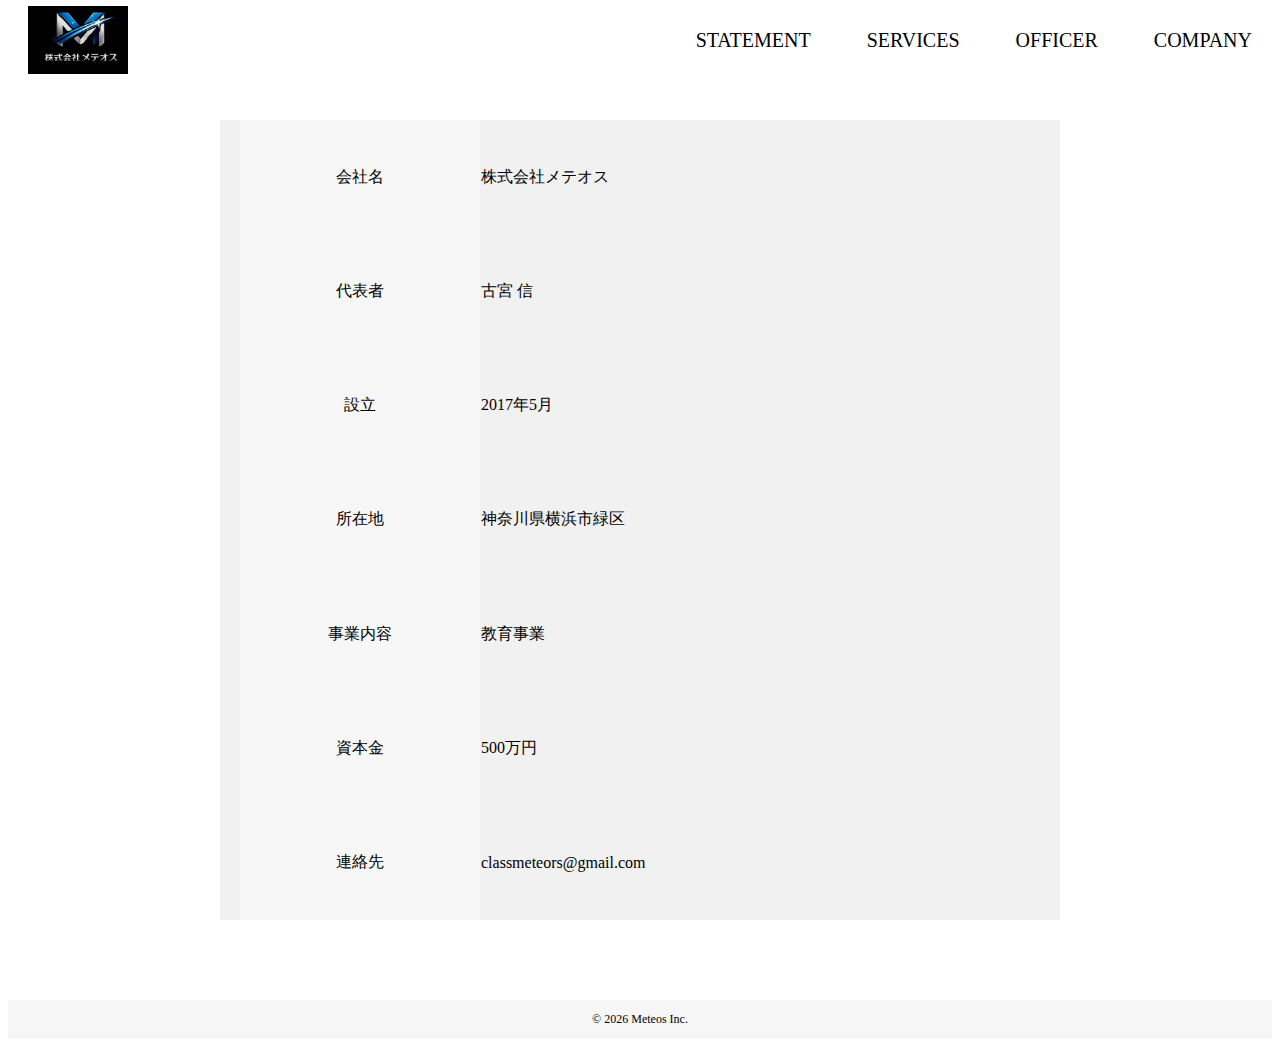
<file: company.html>
<!DOCTYPE html>
<html lang="ja">
<head>
  <meta charset="UTF-8">
  <meta name="viewport" content="width=device-width, initial-scale=1.0">
  <title>COMPANY｜株式会社メテオス</title>
  <link rel="stylesheet" href="company.styles.css">
</head>

<body>
  
<header class="header">
  <div class="header__inner">
    <h1 class="header__title">
      <a href="index.html">
        <img src="meteosROGO.png" alt="株式会社メテオス">
      </a>
    </h1>

    <nav class="header__nav" id="js-nav">
      <ul class="nav__items">
        <li class="nav-items__item"><a href="index.html">STATEMENT</a></li>
        <li class="nav-items__item"><a href="service.html">SERVICES</a></li>
        <li class="nav-items__item"><a href="officer.html">OFFICER</a></li>
        <li class="nav-items__item"><a href="company.html">COMPANY</a></li>
      </ul>
    </nav>

    <button class="header__hamburger hamburger" id="js-hamburger">
      <span></span>
      <span></span>
      <span></span>
    </button>
  </div>
</header>

<main class="about">

  <table class="about__table">
    <tr>
      <th>会社名</th>
      <td>株式会社メテオス</td>
    </tr>
    <tr>
      <th>代表者</th>
      <td>古宮 信</td>
    </tr>
    <tr>
      <th>設立</th>
      <td>2017年5月</td>
    </tr>
    <tr>
      <th>所在地</th>
      <td>神奈川県横浜市緑区</td>
    </tr>
    <tr>
      <th>事業内容</th>
      <td>教育事業</td>
    </tr>
    <tr>
      <th>資本金</th>
      <td>500万円</td>
    </tr>
    <tr>
      <th>連絡先</th>
      <td>classmeteors@gmail.com</td>
    </tr>
  </table>
</main>

<footer class="footer">
  <div class="footer__inner">
  © 2026 Meteos Inc.
  </div>
</footer>
<script src="script.js"></script>
</body>
</html>
</file>
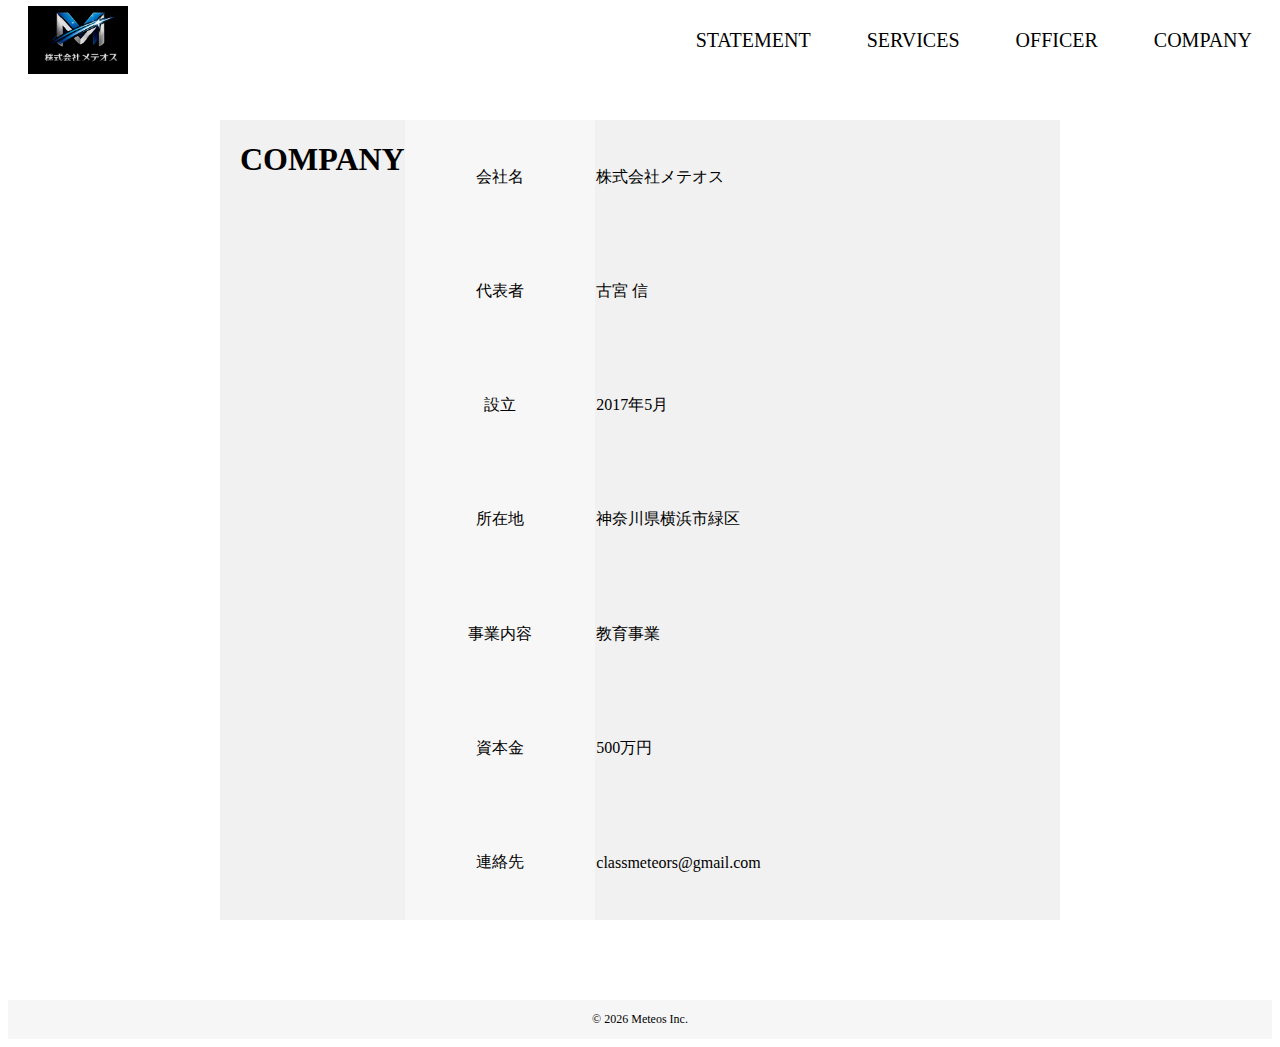
<file: COMPANY.html>
<!DOCTYPE html>
<html lang="ja">
<head>
  <meta charset="UTF-8">
  <meta name="viewport" content="width=device-width, initial-scale=1.0">
  <title>COMPANY｜株式会社メテオス</title>
  <link rel="stylesheet" href="company.styles.css">
</head>

<body>
  
<header class="header">
  <div class="header__inner">
    <h1 class="header__title">
      <a href="meteos.html">
        <img src="meteosROGO.png" alt="株式会社メテオス">
      </a>
    </h1>

    <nav class="header__nav" id="js-nav">
      <ul class="nav__items">
        <li class="nav-items__item"><a href="meteos.html">STATEMENT</a></li>
        <li class="nav-items__item"><a href="service.html">SERVICES</a></li>
        <li class="nav-items__item"><a href="officer.html">OFFICER</a></li>
        <li class="nav-items__item"><a href="company.html">COMPANY</a></li>
      </ul>
    </nav>

    <button class="header__hamburger hamburger" id="js-hamburger">
      <span></span>
      <span></span>
      <span></span>
    </button>
  </div>
</header>

<main class="about">
  <h1 class="about__title">COMPANY</h1>

  <table class="about__table">
    <tr>
      <th>会社名</th>
      <td>株式会社メテオス</td>
    </tr>
    <tr>
      <th>代表者</th>
      <td>古宮 信</td>
    </tr>
    <tr>
      <th>設立</th>
      <td>2017年5月</td>
    </tr>
    <tr>
      <th>所在地</th>
      <td>神奈川県横浜市緑区</td>
    </tr>
    <tr>
      <th>事業内容</th>
      <td>教育事業</td>
    </tr>
    <tr>
      <th>資本金</th>
      <td>500万円</td>
    </tr>
    <tr>
      <th>連絡先</th>
      <td>classmeteors@gmail.com</td>
    </tr>
  </table>
</main>

<footer class="footer">
  <div class="footer__inner">
  © 2026 Meteos Inc.
  </div>
</footer>
<script src="script.js"></script>
</body>
</html>
</file>
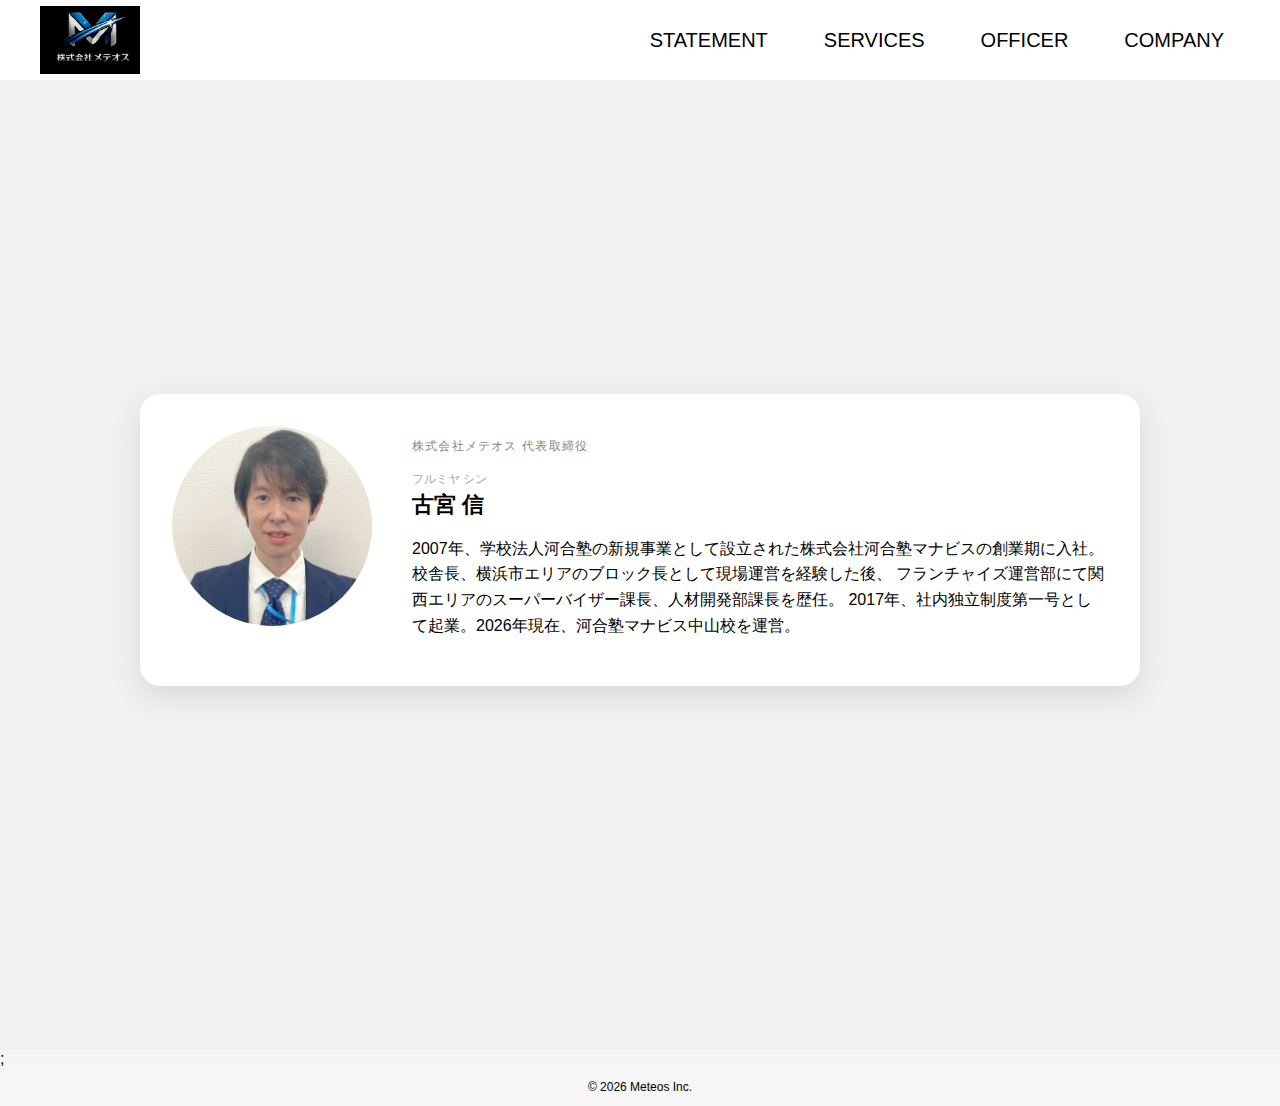
<file: officer.html>
<!DOCTYPE html>
<html lang="ja">
<head>
  <meta charset="UTF-8">
  <meta name="viewport" content="width=device-width, initial-scale=1.0">
  <title>OFFICER｜株式会社メテオス</title>
  <link rel="stylesheet" href="officer.style.css">
</head>

<body>

<!-- ===== ヘッダー ===== -->
<header class="header">
  <div class="header__inner">

    <h1 class="header__title">
      <a href="index.html">
        <img src="meteosROGO.png" alt="株式会社メテオス">
      </a>
    </h1>

    <nav class="header__nav" id="js-nav">
      <ul class="nav__items">
        <li class="nav-items__item"><a href="index.html">STATEMENT</a></li>
        <li class="nav-items__item"><a href="service.html">SERVICES</a></li>
        <li class="nav-items__item"><a href="officer.html">OFFICER</a></li>
        <li class="nav-items__item"><a href="company.html">COMPANY</a></li>
      </ul>
    </nav>

    <button class="header__hamburger hamburger" id="js-hamburger">
      <span></span>
      <span></span>
      <span></span>
    </button>

  </div>
</header>

<!-- ===== MAIN ===== -->
<main>
  <div class="main">

    <div class="profile-card officer-card" >
      <div class="profile-card__inner">

        <!-- 写真 -->
        <div class="profile-card__image">
          <img src="officer.jpg" alt="プロフィール写真">
        </div>

        <!-- テキスト -->
        <div class="profile-card__content">
          <p class="profile-card__title">株式会社メテオス 代表取締役</p>
          <p class="profile-card__kana">フルミヤ シン</p>
          <h2 class="profile-card__name">古宮 信</h2>
          <p class="profile-card__text">
            2007年、学校法人河合塾の新規事業として設立された株式会社河合塾マナビスの創業期に入社。
            校舎長、横浜市エリアのブロック長として現場運営を経験した後、
            フランチャイズ運営部にて関西エリアのスーパーバイザー課長、人材開発部課長を歴任。
            2017年、社内独立制度第一号として起業。2026年現在、河合塾マナビス中山校を運営。
          </p>
        </div>

      </div>
    </div>

  </div>
</main>
<script src="officer.js"></script>;
<!-- ===== フッター ===== -->
<footer class="footer">
  © 2026 Meteos Inc.
</footer>

<script>
const hamburger=document.getElementById('js-hamburger');
const nav =document.getElementById('js-nav')

hamburger.addEventListener('click', () =>{
  hamburger.classList.toggle('active')
  nav.classList.toggle('active')
});
</script>
</body>
</html>
</file>
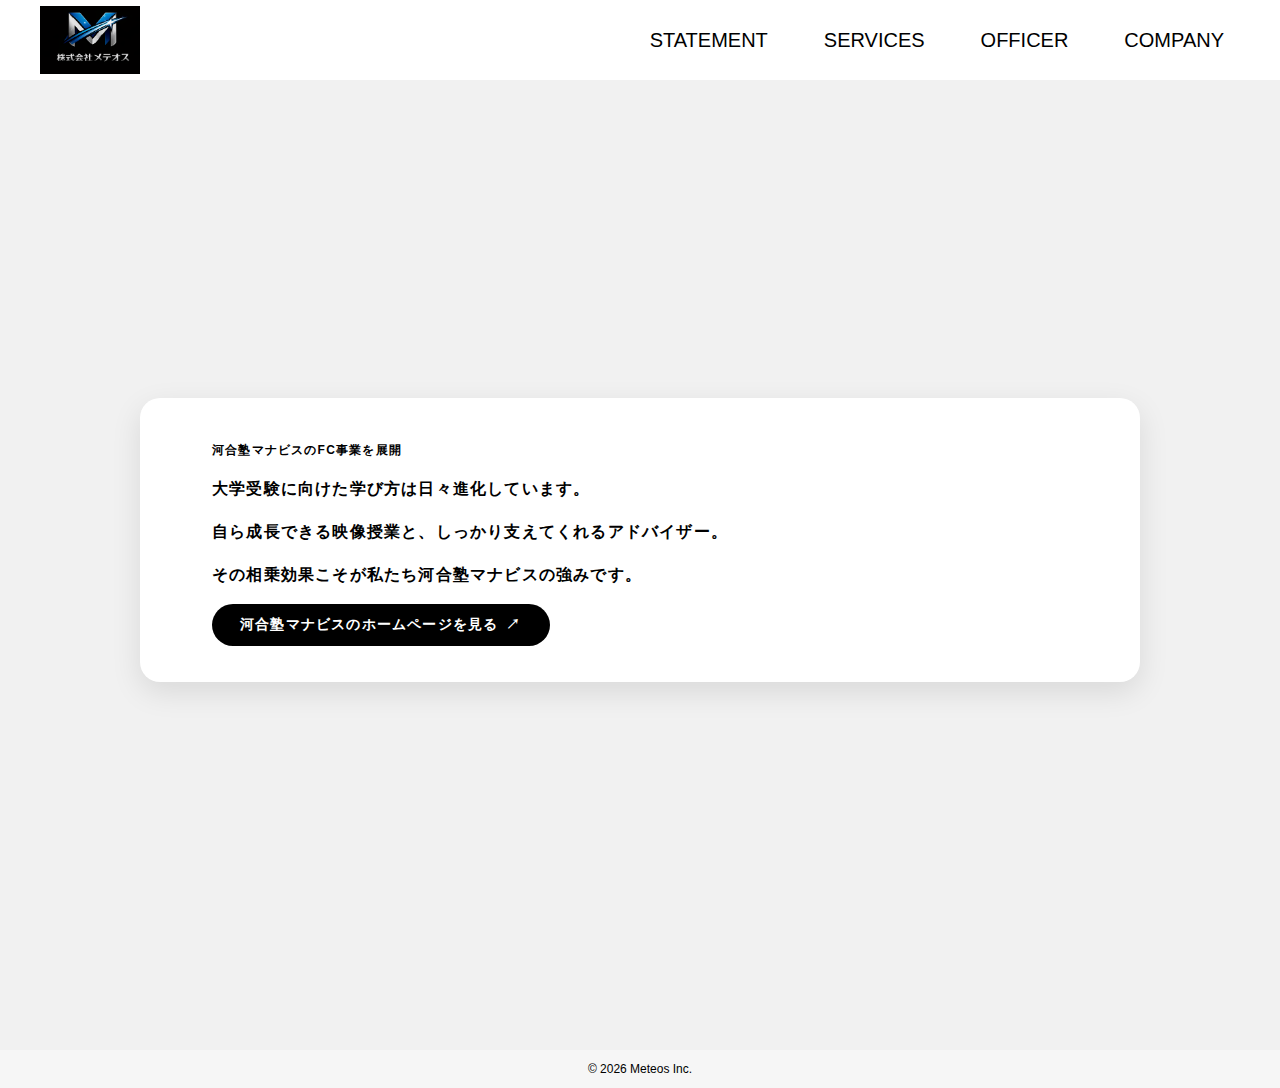
<file: service.html>
<!DOCTYPE html>
<html lang="ja">
<head>
  <meta charset="UTF-8">
  <meta name="viewport" content="width=device-width, initial-scale=1.0">
  <title>SERVICES｜株式会社メテオス</title>
  <link rel="stylesheet" href="service.css">
</head>

<body>

<!-- ===== ヘッダー ===== -->
<header class="header">
  <div class="header__inner">

    <h1 class="header__title">
      <a href="index.html">
        <img src="meteosROGO.png" alt="株式会社メテオス">
      </a>
    </h1>

    <nav class="header__nav" id="js-nav">
      <ul class="nav__items">
        <li class="nav-items__item"><a href="index.html">STATEMENT</a></li>
        <li class="nav-items__item"><a href="service.html">SERVICES</a></li>
        <li class="nav-items__item"><a href="officer.html">OFFICER</a></li>
        <li class="nav-items__item"><a href="company.html">COMPANY</a></li>
      </ul>
    </nav>

    <button class="header__hamburger hamburger" id="js-hamburger">
      <span></span>
      <span></span>
      <span></span>
    </button>

  </div>
</header>

<main>
  <div class="main">

    <div class="business-card">
      <div class="business-card__inner">
        <!--フェードイン-->
      <div class="fadein"></div>

        <!-- テキスト -->
        <div class="business-card__content">
          <h3 class="business-card__title">
            河合塾マナビスのFC事業を展開
          <p class="business-card__text">
            大学受験に向けた学び方は日々進化しています。
          </p>
          <p class="business-card__text">
            自ら成長できる映像授業と、しっかり支えてくれるアドバイザー。
          </p>
          <p class="business-card__text">
            その相乗効果こそが私たち河合塾マナビスの強みです。
          </p>

          <a href="https://www.manavis.com/school/detail/90/" class="business-card__button">
            河合塾マナビスのホームページを見る
            <span class="business-card__icon">↗</span>
          </a>
        </div>

      </div>
    </div>

  </div>
</main>
<script src="service.js"></script>


<!-- ===== フッター ===== -->
<footer class="footer">
  © 2026 Meteos Inc.
</footer>
<script>
const hamburger=document.getElementById('js-hamburger');
const nav =document.getElementById('js-nav')

hamburger.addEventListener('click', () =>{
  hamburger.classList.toggle('active')
  nav.classList.toggle('active')
});
</script>
</body>
</html>
</file>
<file: company.styles.css>
/* ===== 共通 ===== */
a {
  text-decoration: none;
  color: #000;
}

ul {
  list-style: none;
  padding: 0;
  margin: 0;
}

main {
  background: #f1f1f1;
  height: 800px;
  display: flex;
}

.main {
  margin: auto;
}

.footer {
  background: #f6f6f6;
  padding: 12px 0;
  text-align: center;
  font-size: 12px;
}
.header__inner{
  margin: 0 auto;
  font-size: 12px;
}

/* ===== ヘッダー ===== */
.header {
  position: fixed;
  top: 0;
  width: 100%;
  height: 60px;
  background: #fff;
  z-index: 1000;
}

.header__inner {
  height: 100%;
  padding: 0 20px;
  display: flex;
  align-items: center;
  justify-content: space-between;
}

.header__title {
  width: 100px;
}

.header__title img {
  width: 100%;
  display: block;
}

/* ===== ナビ ===== */
.header__nav {
  position: fixed;
  top: 60px;
  left: 0;
  width: 100%;
  height: calc(100vh - 60px);
  background: #fff;
  transform: translateX(100%);
  transition: 0.4s ease;
  display: flex;
}

.header__nav.active {
  transform: translateX(0);
}

.nav__items {
  margin: auto;
}

.nav-items__item a {
  display: block;
  font-size: 20px;
  padding: 16px;
  text-align: center;
}

/* ===== ハンバーガー ===== */
.header__hamburger {
  width: 40px;
  height: 100%;
}

.hamburger {
  background: transparent;
  border: none;
  cursor: pointer;
}

.hamburger span {
  display: block;
  width: 100%;
  height: 2px;
  background: #000;
  transition: 0.4s;
}

.hamburger span:nth-child(2) {
  margin: 8px 0;
}

.hamburger.active span:nth-child(1) {
  transform: translateY(10px) rotate(45deg);
}

.hamburger.active span:nth-child(2) {
  opacity: 0;
}

.hamburger.active span:nth-child(3) {
  transform: translateY(-10px) rotate(-45deg);
}

/* ===== PC ===== */
@media screen and (min-width: 960px) {
  .header {
    height: 80px;
  }

  .header__nav {
    position: static;
    transform: none;
    height: auto;
    width: auto;
  }

  .nav__items {
    display: flex;
    gap: 24px;
  }

  .hamburger {
    display: none;
  }
}

/* ===== COMPANY（会社概要） ===== */
.about {
  max-width: 800px;
  margin: 120px auto 80px;
  padding: 0 20px;
}

.about__title {
  font-size: 32px;
  margin-bottom: 40px;
  text-align: center;
}

.about__table {
  width: 100%;
  border-collapse: collapse;
}

.about__table th {
  width: 30%;
  background: #f7f7f7;
  font-weight: normal;
}

/* スマホ対応（会社概要） */
@media screen and (max-width: 768px) {
  .about__table th,
  .about__table td {
    display: block;
    width: 100%;
  }

  .about__table th {
    padding-bottom: 4px;
    font-weight: bold;
  }
}
/* ===== ナビのリンク下線アニメーション ===== */
.nav-items__item a{
  position: relative;
  display: inline-block;
}
.nav-items__item a::after{
  position: absolute;
  left: 0;
  content: '';
  width: 100%;
  height: 2px;
  background: #000;
  bottom: -4px;
  transform: scale(0,1);
  transform-origin: left top;
  transition: transform 0.3s ease;
}
.nav-items__item a:hover::after{
  transform: scale(1,1);
}
</file>
<file: officer.style.css>
/* ===== 共通 ===== */
a {
  text-decoration: none;
  color: #000;
}

ul {
  list-style: none;
  padding: 0;
  margin: 0;
}

body {
  font-family: Arial, sans-serif;
  margin: 0;
  background: #f5f5f5;
}

/* ===== ヘッダー ===== */
.header {
  position: fixed;
  top: 0;
  width: 100%;
  height: 60px;
  background: #fff;
  z-index: 1000;
}

.header__inner {
  max-width: 1200px;
  margin: 0 auto;
  height: 100%;
  padding: 0 20px;
  display: flex;
  align-items: center;
  justify-content: space-between;
  font-size: 12px;
}

.header__title {
  width: 100px;
}

.header__title img {
  width: 100%;
  display: block;
}

/* ===== カードアニメーション ===== */
.officer-card {
  opacity: 0;
  transform: translateY(30px);
  transition: opacity 0.8s ease, transform 0.8s ease;
}

.officer-card.is-show {
  opacity: 1;
  transform: translateY(0);
}

/* ===== ナビ ===== */
.header__nav {
  position: fixed;
  top: 60px;
  left: 0;
  width: 100%;
  height: calc(100vh - 60px);
  background: #fff;
  transform: translateX(100%);
  transition: 0.4s ease;
  display: flex;
}

.header__nav.active {
  transform: translateX(0);
}

.nav__items {
  margin: auto;
}

.nav-items__item a {
  display: inline-block;
  font-size: 20px;
  padding: 16px;
  text-align: center;
  position: relative;
}

/* ナビ下線 */
.nav-items__item a::after {
  content: '';
  position: absolute;
  left: 0;
  bottom: -4px;
  width: 100%;
  height: 2px;
  background: #000;
  transform: scale(0, 1);
  transform-origin: left top;
  transition: transform 0.3s ease;
}

.nav-items__item a:hover::after {
  transform: scale(1, 1);
}

/* ===== ハンバーガー ===== */
.header__hamburger {
  width: 40px;
  height: 100%;
}

.hamburger {
  background: transparent;
  border: none;
  cursor: pointer;
}

.hamburger span {
  display: block;
  width: 100%;
  height: 2px;
  background: #000;
  transition: 0.4s;
}

.hamburger span:nth-child(2) {
  margin: 8px 0;
}

.hamburger.active span:nth-child(1) {
  transform: translateY(10px) rotate(45deg);
}

.hamburger.active span:nth-child(2) {
  opacity: 0;
}

.hamburger.active span:nth-child(3) {
  transform: translateY(-10px) rotate(-45deg);
}

/* ===== MAIN ===== */
main {
  background: #f1f1f1;
  min-height: calc(100vh - 60px);
  padding-top: 100px;
  padding-bottom: 90px;
  display: flex;
}

.main {
  margin: auto;
  width: 100%;
  max-width: 1000px;
  padding: 0 16px;
}

/* ===== プロフィールカード ===== */
.profile-card {
  background: #fff;
  border-radius: 20px;
  box-shadow: 0 10px 30px rgba(0,0,0,0.1);
  padding: 32px;
}

.profile-card__inner {
  display: flex;
  align-items: flex-start;
  gap: 40px;
}

/* 写真 */
.profile-card__image img {
  width: 200px;
  height: 200px;
  border-radius: 50%;
  object-fit: cover;
  object-position: center top;
}

/* テキスト */
.profile-card__content {
  display: flex;
  flex-direction: column;
}

.profile-card__title {
  font-size: 12px;
  color: #888;
  letter-spacing: 0.1em;
  margin-bottom: 4px;
}

.profile-card__kana {
  font-size: 12px;
  color: #aaa;
  margin-bottom: 2px;
}

.profile-card__name {
  font-size: 22px;
  font-weight: bold;
  margin: 0;
}

.profile-card__text {
  font-size: 16px;
  line-height: 1.6;
}

/* ===== フッター ===== */
.footer {
  background: #f6f6f6;
  padding: 12px 0;
  text-align: center;
  font-size: 12px;
}

/* ===== スマホ ===== */
@media screen and (max-width: 768px) {
  .profile-card {
    padding: 24px;
  }

  .profile-card__inner {
    flex-direction: column;
    align-items: center;   /* ← ここ追加（重要） */
    text-align: center;
    gap: 24px;
  }

  .profile-card__image {
    display: flex;
    justify-content: center;
    margin-top: -12px;
    margin-bottom: 8px;
  }
}

/* ===== PC ===== */
@media screen and (min-width: 960px) {
  .header {
    height: 80px;
  }

  main {
    padding-top: 120px;
  }

  .header__nav {
    position: static;
    transform: none;
    height: auto;
    width: auto;
  }

  .nav__items {
    display: flex;
    gap: 24px;
  }

  .hamburger {
    display: none;
  }
}
</file>
<file: service.css>
/* ===== 共通 ===== */
a {
  text-decoration: none;
  color: #000;
}

ul {
  list-style: none;
  padding: 0;
  margin: 0;
}

body {
  font-family: Arial, sans-serif;
  margin: 0;
  background: #f5f5f5;
}

/* ===== ヘッダー ===== */
.header {
  position: fixed;
  top: 0;
  width: 100%;
  height: 60px;
  background: #fff;
  z-index: 1000;
}

.header__inner {
  max-width: 1200px;
  margin: 0 auto;
  height: 100%;
  padding: 0 20px;
  display: flex;
  align-items: center;
  justify-content: space-between;
  font-size: 12px;
}

.header__title {
  width: 100px;
}

.header__title img {
  width: 100%;
  display: block;
}
/*フッター*/
.footer {
  background: #f6f6f6;
  padding: 12px 0;
  text-align: center;
  font-size: 12px;
}
/*カードアニメーション*/
.business-card {
  opacity: 0;
  transform: translateY(30px);
  transition: opacity 0.8s ease, transform 0.8s ease;
}
.business-card.is-show{
  opacity: 1;
  transform: translateY(0);
}

/* ===== ナビ ===== */
.header__nav {
  position: fixed;
  top: 60px;
  left: 0;
  width: 100%;
  height: calc(100vh - 60px);
  background: #fff;
  transform: translateX(100%);
  transition: 0.4s ease;
  display: flex;
}

.header__nav.active {
  transform: translateX(0);
}

.nav__items {
  margin: auto;
}

.nav-items__item a {
  display: inline-block;
  font-size: 20px;
  padding: 16px;
  text-align: center;
  position: relative;
}

/* ナビ下線アニメーション */
.nav-items__item a::after {
  content: '';
  position: absolute;
  left: 0;
  bottom: -4px;
  width: 100%;
  height: 2px;
  background: #000;
  transform: scale(0, 1);
  transform-origin: left top;
  transition: transform 0.3s ease;
}

.nav-items__item a:hover::after {
  transform: scale(1, 1);
}

/* ===== ハンバーガー ===== */
.header__hamburger {
  width: 40px;
  height: 100%;
}

.hamburger {
  background: transparent;
  border: none;
  cursor: pointer;
}

.hamburger span {
  display: block;
  width: 100%;
  height: 2px;
  background: #000;
  transition: 0.4s;
}

.hamburger span:nth-child(2) {
  margin: 8px 0;
}

.hamburger.active span:nth-child(1) {
  transform: translateY(10px) rotate(45deg);
}

.hamburger.active span:nth-child(2) {
  opacity: 0;
}

.hamburger.active span:nth-child(3) {
  transform: translateY(-10px) rotate(-45deg);
}

/* ===== MAIN ===== */
main {
  background: #f1f1f1;
  min-height: calc(100vh - 60px);
  padding-top: 100px;
  padding-bottom: 90px;
  display: flex;
}

.main {
  margin: auto;
  width: 100%;
  max-width: 1000px;
  padding: 0 16px;
}

/* ===== ビジネスカード ===== */
.business-card {
  background: #fff;
  border-radius: 20px;
  box-shadow: 0 10px 30px rgba(0,0,0,0.1);
  padding:  32px;
}

.business-card__inner {
  display: flex;
  align-items: flex-start;
  gap:40px
}

/* テキスト */
.business-card__content {
  display: flex;
  flex-direction: column;
}

.business-card__title {
  font-size: 12px;
  color: #000;
  letter-spacing: 0.1em;
  margin-bottom: 4px;
}

.business-card__text {
  font-size: 16px;
  line-height: 1.7;
}

/* ===== ボタン（OFFICER風） ===== */
.business-card__button {
  display: inline-flex;
  align-items: center;
  gap: 8px;
  padding: 12px 28px;
  background: #000;
  color: #fff;
  border-radius: 999px;
  font-size: 14px;
  width: fit-content;
  transition: opacity 0.3s;
}

.business-card__button:hover {
  opacity: 0.8;
}

/* アイコン */
.business-card__icon {
  font-size: 14px;
}

/* ===== スマホ ===== */
@media screen and (max-width: 768px) {
  .business-card__inner {
    flex-direction: column;
    text-align: center;
  }

  .business-card__button {
    margin: 0 auto;
  }
}

/* ===== PC ===== */
@media screen and (min-width: 960px) {
  .header {
    height: 80px;
  }

  main {
    padding-top: 120px;
  }

  .header__nav {
    position: static;
    transform: none;
    height: auto;
    width: auto;
  }

  .nav__items {
    display: flex;
    gap: 24px;
  }

  .hamburger {
    display: none;
  }
}
</file>
